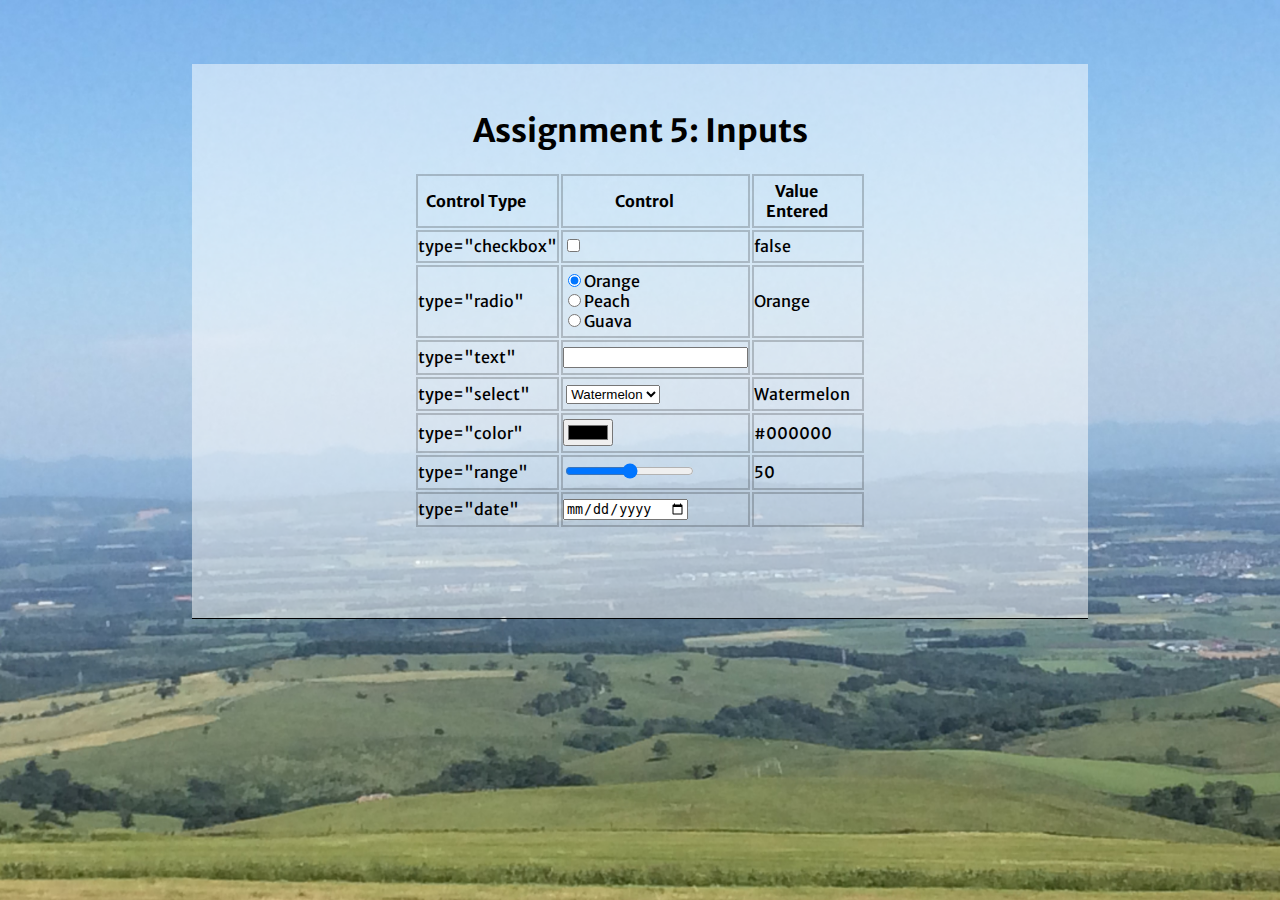
<file: input.html>
<!DOCTYPE html>
<html>
  <head>
    <meta charset="utf-8">
    <title>Input Assignment</title>
    
    <link href='https://fonts.googleapis.com/css?family=Merriweather+Sans' rel='stylesheet' type='text/css'>
    
    <link href="styles/styles.css" type="text/css" rel="stylesheet" >
    
    <script src="https://ajax.googleapis.com/ajax/libs/jquery/1.12.2/jquery.min.js"></script>
  </head>
  <body>
    <header>
      <h1>Assignment 5: Inputs</h1>
    </header>
    
    <article>
      <table>
        <thead>
          <th>Control Type</th>
          <th>Control</th>
          <th>Value Entered</th>
        </thead>
        
        <tbody>
          <tr>
            <td>type="checkbox"</td>
            <td><input id="checkbox" type="checkbox"></td>
            <td id="checkbox-value"></td>
          </tr>
          
          <tr>
            <td>type="radio"</td>
            <td>
              <input name="fruit" type="radio" value="Orange" checked>Orange<br>
              <input name="fruit" type="radio" value="Peach">Peach<br>
              <input name="fruit" type="radio" value="Guava">Guava<br>
            </td>
            
            <td id="radio-value"></td>
          </tr>
          
          <tr>
            <td>type="text"</td>
            <td><input id="text" type="text"></td>
            <td id="text-value"></td>
          </tr>
          
          <tr>
            <td>type="select"</td>
            <td>
              <select id="select" >
                <option name="fruit" value="Watermelon" selected>Watermelon</option>
                <option name="fruit" value="Papaya">Papaya</option>
                <option name="fruit" value="Banana">Banana</option>
              </select></td>
            <td id="select-value"></td>
          </tr>
          
          <tr>
            <td>type="color"</td>
            <td><input id="color" type="color"></td>
            <td id="color-value"></td>
          </tr>
          
          <tr>
            <td>type="range"</td>
            <td><input id="range" type="range"></td>
            <td id="range-value"></td>
          </tr>
          
          <tr>
            <td>type="date"</td>
            <td><input id="date" type="date"></td>
            <td id="date-value"></td>
          </tr>
        </tbody>
      </table>
    </article>
    
    <footer></footer>
    
    <script type="text/javascript" src="javascript/inputs.js"></script>
  </body>
</html>
</file>
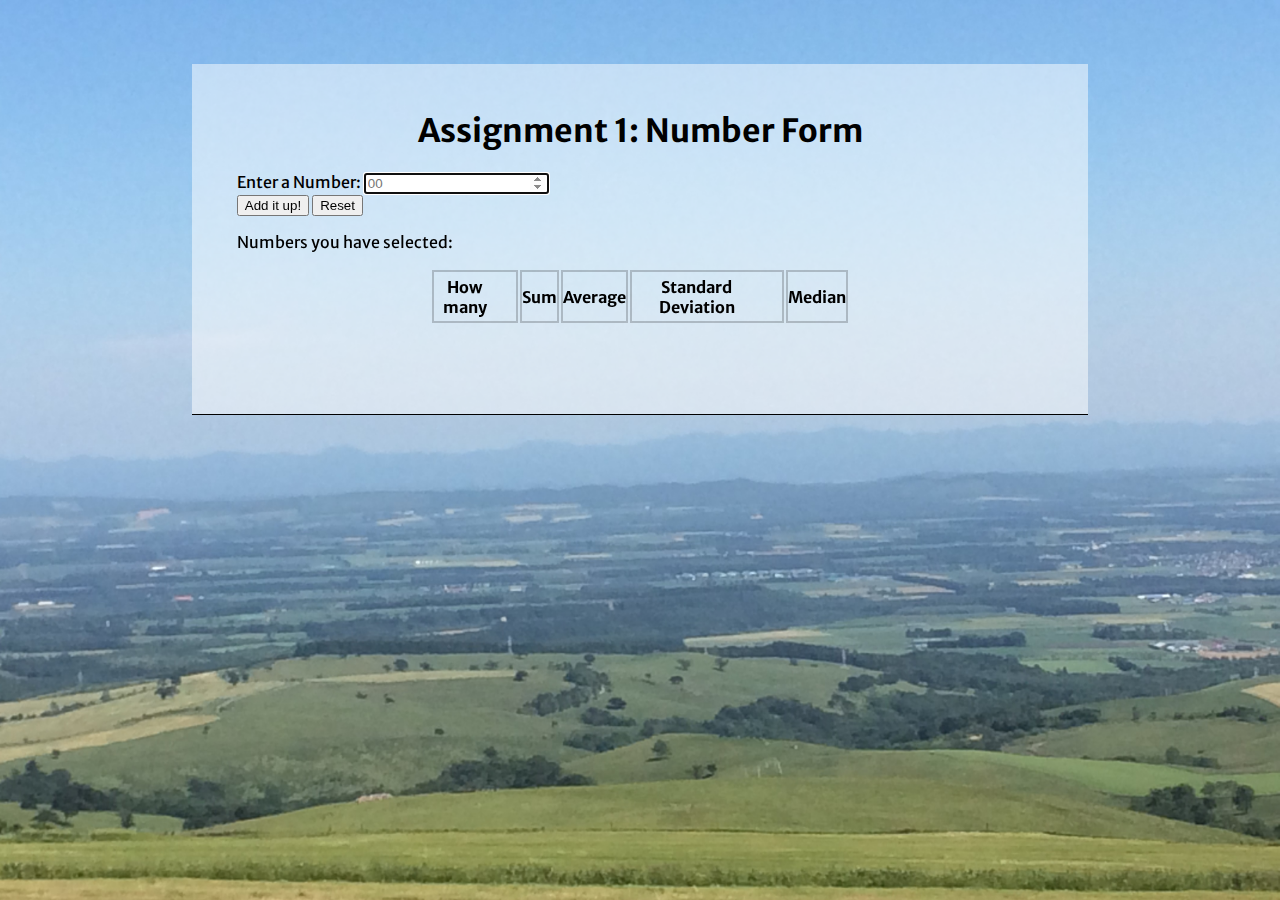
<file: number-form.html>
<!DOCTYPE html>
<html>
  <head>
    <meta charset="utf-8">
    <title>Number Form</title>
    <link href='https://fonts.googleapis.com/css?family=Merriweather+Sans' rel='stylesheet' type='text/css'>
    
    <link href="styles/styles.css" type="text/css" rel="stylesheet" >
    
    <script src="https://ajax.googleapis.com/ajax/libs/jquery/1.12.2/jquery.min.js"></script>
  
  </head>
  <body>
    <header>
      <h1>Assignment 1: Number Form</h1>
    </header>
    
    <article>
      <form id="number-form" action="#" method="get" onkeypress="return event.keyCode != 13;" >
        <label>Enter a Number:</label>
        <input type="number" name="number" id="number-entered" placeholder="00" autofocus />
      </form>
      <button id="submit" name="submit"> Add it up!  </button>
      <button id="reset" name="reset"> Reset </button>
      <section >
        <p>
          Numbers you have selected:
        </p>
        <div id="selected-numbers"> </div>
      </section>
      <table id="results">
        <tr>
          <th>How many</th>
          <th>Sum</th>
          <th>Average</th>
          <th>Standard Deviation</th>
          <th>Median</th>
        </tr>
      </table>
    </article>
    
    <footer>
    
    
    </footer>
    <script type="text/javascript" src="javascript/calculations.js"></script>
  </body>
</html>
</file>
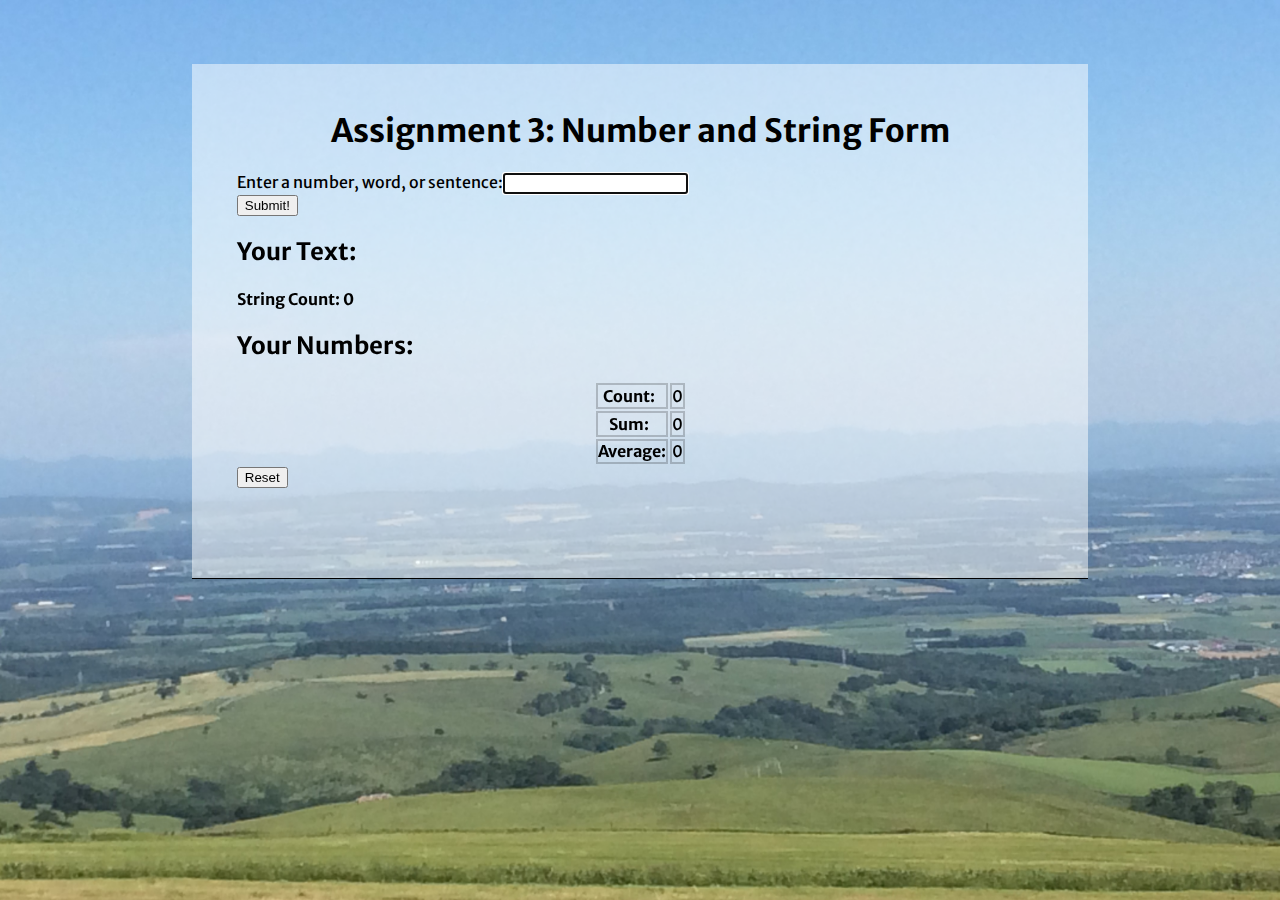
<file: number-string-form.html>
<!DOCTYPE html>
<html>
  <head>
    <meta charset="UTF-8">
    <title>Number and String Form</title>
    
    <link href='https://fonts.googleapis.com/css?family=Merriweather+Sans' rel='stylesheet' type='text/css'>
    
    <link href="styles/styles.css" type="text/css" rel="stylesheet" >
    
    <script src="https://ajax.googleapis.com/ajax/libs/jquery/1.12.2/jquery.min.js"></script>
  </head>
  <body>
    <header>
      <h1>Assignment 3: Number and String Form</h1>
    </header>
    
    <article>
      <form id="form" method="get" onkeypress="return event.keyCode != 13;">
        <label>Enter a number, word, or sentence:<input type="text" id="input" autofocus autocomplete="off"></label>
      </form>
      <button id="submit" >Submit!</button>
      <div id="text-area">
        <h2>Your Text:</h2>
        <h4>String Count: <span id="text-count">0</span></h4>
        <p id="text"></p>
      </div>
      <div id="number-area">
        <h2>Your Numbers:</h2>
        <table>
          <tr>
            <th>Count:</th>
            <td id="number-count">0</td>
          </tr>
          <tr>
            <th>Sum:</th>
            <td id="sum">0</td>
          </tr>
          <tr>
            <th>Average:</th>
            <td id="average">0</td>
          </tr>
        </table>
      </div>
      <button id="reset" >Reset</button>
    </article>
    
    <footer></footer>
    <script type="text/javascript" src="javascript/number-string.js"></script>
  </body>
</html>
</file>
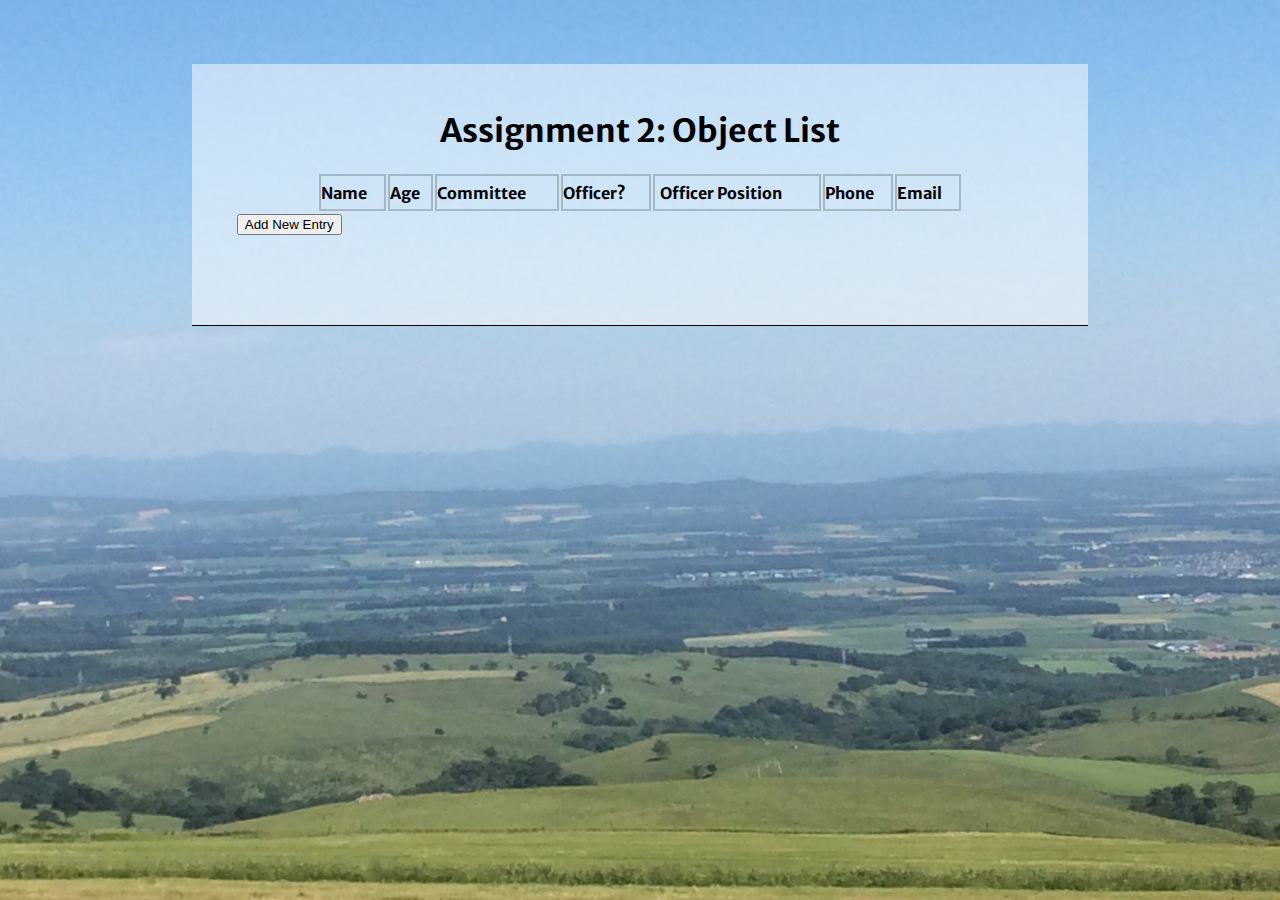
<file: object-list.html>
<!DOCTYPE html>
<html>
  <head>
    <meta charset="UTF-8">
    <title>Object List</title>
    
    <link href='https://fonts.googleapis.com/css?family=Merriweather+Sans' rel='stylesheet' type='text/css'>
    
    <link href="styles/styles.css" type="text/css" rel="stylesheet" >
    
    <script src="https://ajax.googleapis.com/ajax/libs/jquery/1.12.2/jquery.min.js"></script>
  </head>
  <body>
    <header>
      <h1>Assignment 2: Object List</h1>
    </header>
    <article>
      <div id="table-div" class="table-div">
        <table>
          <thead>
            <tr>
              <th>Name</th>
              <th>Age</th>
              <th>Committee</th>
              <th>Officer?</th>
              <th>Officer Position</th>
              <th>Phone</th>
              <th>Email</th>
            </tr>
          </thead>
          <tbody id="body">
          
          </tbody>
        </table>
        <button id="new" name="new">Add New Entry</button>
      </div>
      <div id="add-form" class="add-form hidden">
        <form id="form">
          <label for="fname">Full Name:<input type="text" id="fname" autofocus autocomplete="off" placeholder="First Name" required><input type="text" id="lname" autocomplete="off" placeholder="Last Name" required></label>
          
          <label for="age">Age:<input type="number" id="age" autocomplete="off" min="0" placeholder="15"></label>
          
          <label>Committee:
            <select id="committee">
              <option value="N/A">N/A</option>
              <option value="Decorations">Decorations</option>
              <option value="Fundraising">Fundraising</option>
              <option value="Dance">Dance</option>
              <option value="Food">Food</option>
              <option value="Outreach">Outreach</option>
            </select>
          </label>
          
          <label>Are you an officer?
            <select id="officerQA">
              <option>Yes</option>
              <option>No</option>
            </select>
          </label>
          
          <label for="officer">What is your officer position?<input type="text" id="officer" autocomplete="off" placeholder="President"></label>
          
          <label for="phone">Phone Number:<input type="text" id="phone" autocomplete="off" placeholder="(333)-444-5555" required></label>
          
          <label for="email">Email:<input type="text" id="email" autocomplete="off" placeholder="jsmith@email.com" required></label>
          
        </form>
        <button id="submit" name="submit">Submit Entry</button>
        <button id="back" name="back">Back to Chart</button>
      </div>
    </article>
    <footer>
    
    </footer>
    <script type="text/javascript" src="javascript/object-list.js"></script>
  </body>
</html>
</file>
<file: styles/styles.css>
html {
  background-image: url(../images/background.jpg);
  background-size: cover; 
  font-family: 'Merriweather Sans', sans-serif;
}

body {
  margin: auto;
  width: 70%;
  background-color: rgba(255,255,255, 0.5);
  padding-top: 2%;
  
  margin-top: 5%;
}

h1 {
  text-align: center;
  
}

article {
  padding: 0 5%;
}

li {
  list-style: none;
  width: 30%;
  text-align: center;
}

li a {
  text-decoration: none; 
  color: black;
  
}

li a:hover {
  text-decoration: underline;
  color: royalblue;
  
}

footer {
  border-top: 1px solid black;
  text-align: right;
  margin-top: 10%;
}

.copyright {
  margin-top: 0;
  padding: 1%;
  font-size: 0.7rem;
}

/* number form styles start here */

table.results {
  width: 100%;
  margin: auto;
  margin-top: 5%;  
  border-collapse: collapse;
}

tr th {
  padding: 1% 5% 1% 0;
  
}
tr td {
  
  padding: 1% 5% 1% 0;
}
tr, th, td {
  border: 2px solid rgba(0, 0, 0, 0.2);
}

.add-form label {
  display: block;
  padding: 1%;
}

.add-form input, select {
  margin-left: 2%;
}

.add-form {
  border: 3px solid white;
  padding: 5%;
}

.hidden {
  display: none;
}

.table-div table {
  width: 80%;
  margin: auto;
}


.map {
  height: 300px;
}

table {
  margin: auto;
  
}
</file>
